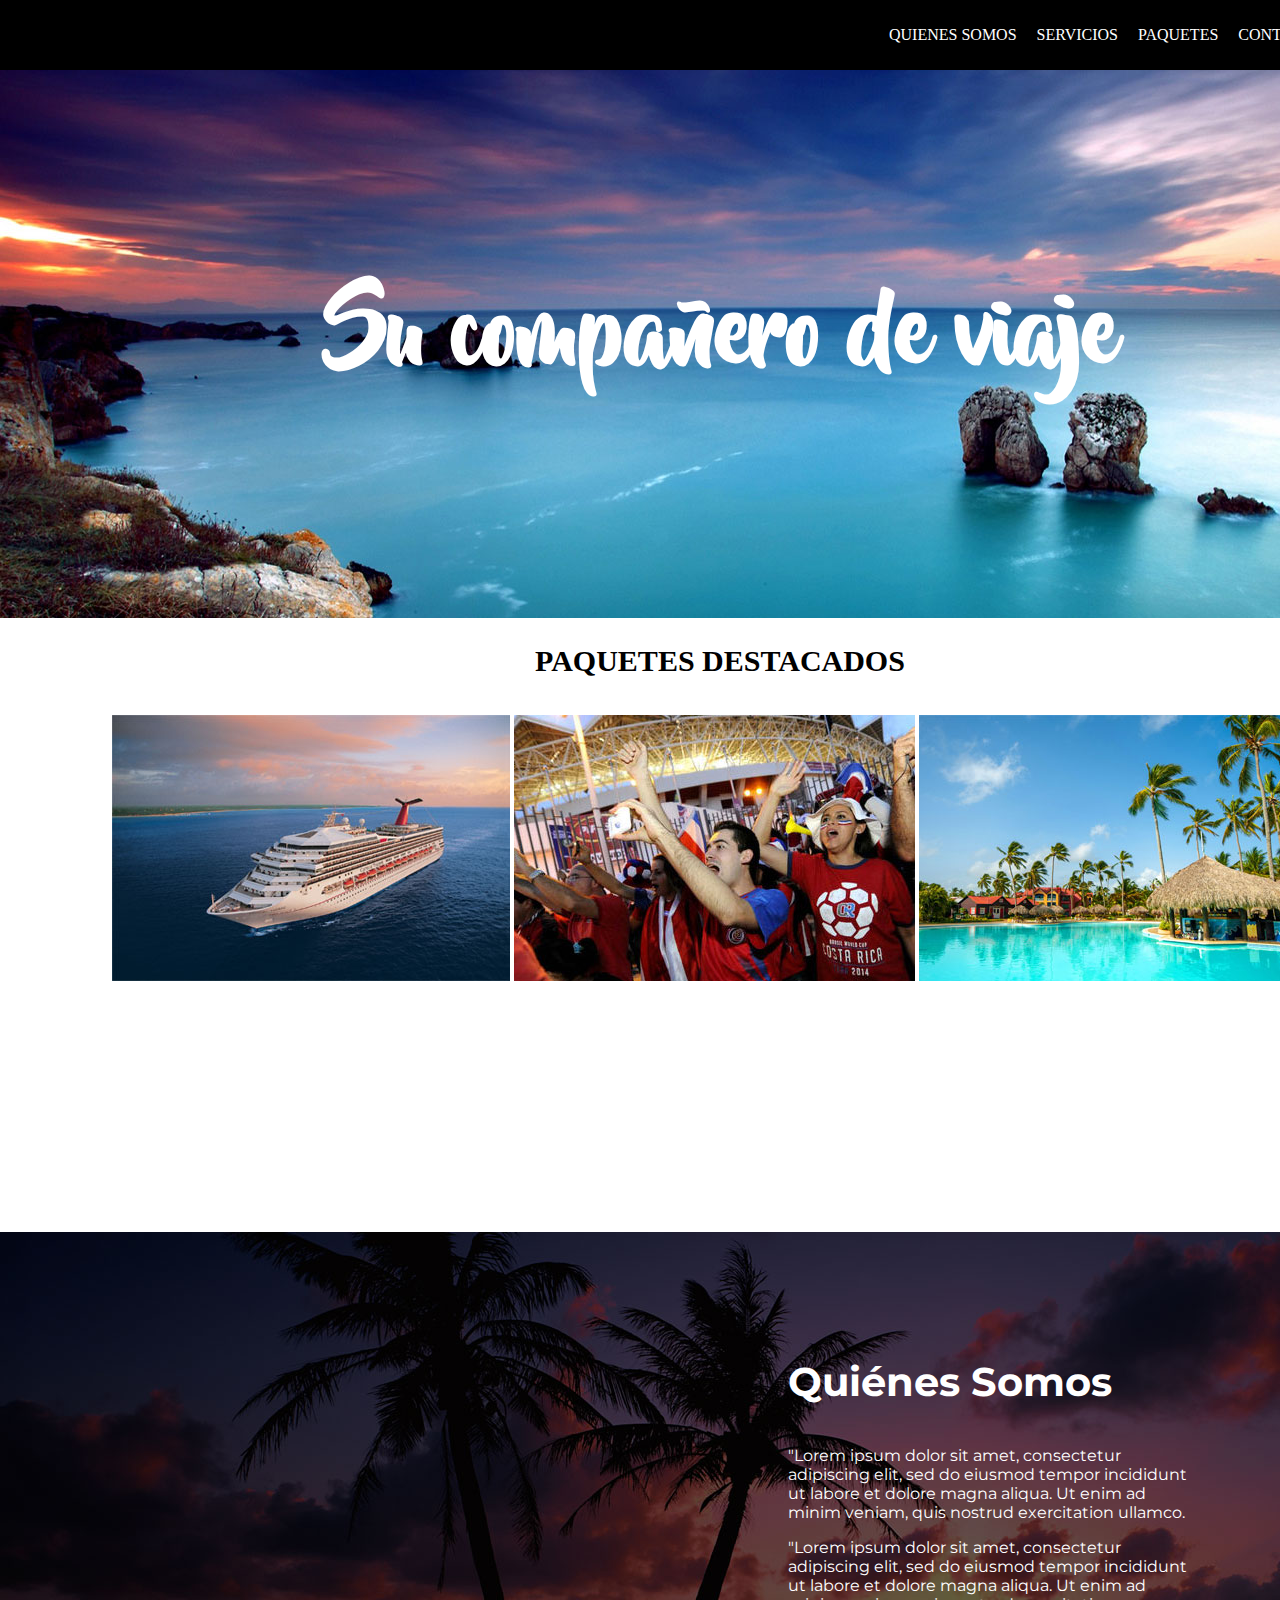
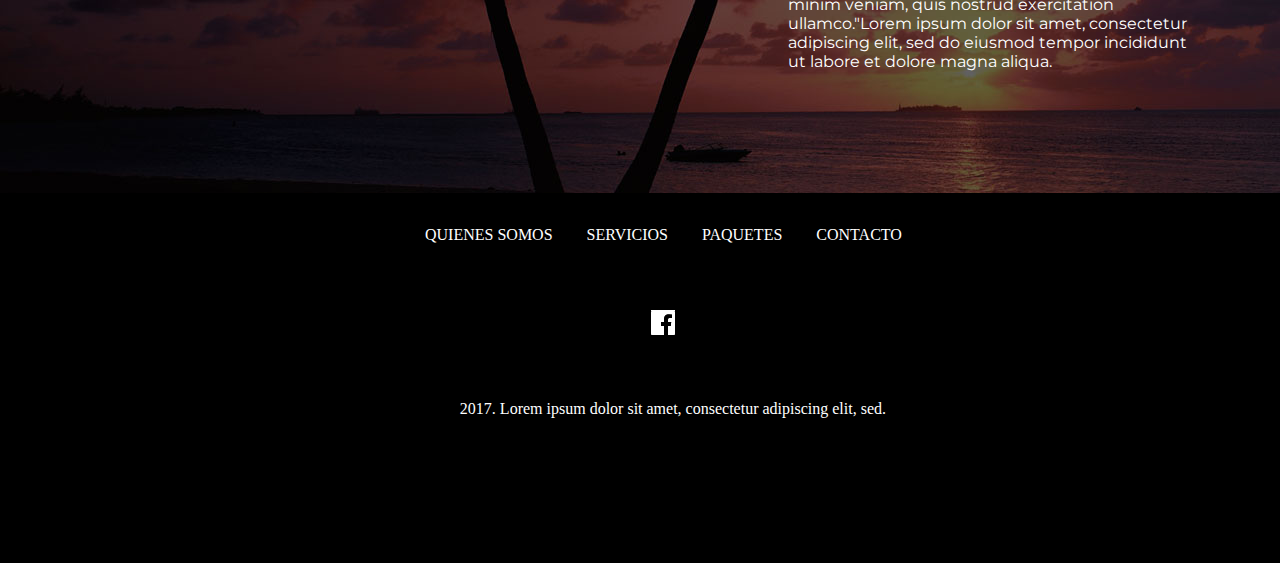
<file: Examen/index.html>
<!DOCTYPE>
<html lang="en">
<head>
    <meta charset="utf-8">
	<title>Examen</title>
	<link rel="stylesheet" href="css/style.css">
	<link href="https://fonts.googleapis.com/css?family=Oleo+Script+Swash+Caps" rel="stylesheet">
	<link href="https://fonts.googleapis.com/css?family=Montserrat" rel="stylesheet">
</head>
<body>
   <main>
   	   <header>
   	   	  <ul>
   	   	  	<a href="#"><li>Quienes Somos</li></a>
   	   	  	<a href="#"><li>Servicios</li></a>
   	   	  	<a href="#"><li>Paquetes</li></a>
   	   	  	<a href="#"><li>Contacto</li></a>
   	   	  </ul>
   	   	  <a href="#"><img class="logoFace" src="image/face.png" alt="logo de facebook"></a>
   	   </header>
   	   <section>
   	   	   <img src="image/primera.jpg" alt="image playa">
   	   	   <h1>Su compañero de viaje</h1>
   	   	   <h2>Paquetes destacados</h2>
   	   	   <div class="listImg">
   	   	   	  <img src="image/crucero.jpg" alt="">
   	   	   	  <img src="image/sele.jpg" alt="">
   	   	   	  <img src="image/isla.jpg" alt="">
   	   	   </div>
        </section>
        <section>
        	<img src="image/palmeras.jpg" alt="palmeras">
        	<div class="info">
        		<h3>Quiénes Somos</h3>
        		<p>"Lorem ipsum dolor sit amet, consectetur adipiscing elit, sed do eiusmod tempor incididunt ut labore et dolore magna aliqua. Ut enim ad minim veniam, quis nostrud exercitation ullamco.</p>
        		<p>"Lorem ipsum dolor sit amet, consectetur adipiscing elit, sed do eiusmod tempor incididunt ut labore et dolore magna aliqua. Ut enim ad minim veniam, quis nostrud exercitation ullamco."Lorem ipsum dolor sit amet, consectetur adipiscing elit, sed do eiusmod tempor incididunt ut labore et dolore magna aliqua.</p>
        	</div>
        </section>
        <footer>
          <ul class="linkFooter">
   	   	  	<a href="#"><li>Quienes Somos</li></a>
   	   	  	<a href="#"><li>Servicios</li></a>
   	   	  	<a href="#"><li>Paquetes</li></a>
   	   	  	<a href="#"><li>Contacto</li></a>
   	   	  </ul>
   	   	   <a href="#"><img class="logoFooter" src="image/face.png" alt="logo de facebook"></a>
   	   	   <p class="pFooter">2017.   Lorem ipsum dolor sit amet, consectetur adipiscing elit, sed.</p>
        </footer>
   </main>
</body>
</html>
</file>
<file: Examen/css/style.css>
body {
  margin: 0 auto; }

main {
  width: 1440px; }

header {
  background-color: #000; }

a {
  text-decoration: none; }

ul {
  list-style: none;
  display: inline-flex;
  position: relative;
  left: 839px; }

li {
  padding: 10px;
  text-transform: uppercase; }

footer {
  background-color: #000;
  height: 370px; }

.linkFooter {
  position: relative;
  left: 368px; }

.linkFooter > a > li {
  padding: 17px; }

.pFooter {
  float: right;
  text-align: center;
  position: relative;
  top: 191px;
  right: 154px; }

* {
  color: #fff; }

@font-face {
  font-family: 'beyond';
  src: url("../Font/beyond_the_mountains-webfont.woff2") format("woff2"), url("../Fontbeyond_the_mountains-webfont.woff") format("woff");
  font-weight: normal;
  font-style: normal; }
h1 {
  font-family: 'beyond', sans-serif;
  font-size: 90px;
  position: relative;
  bottom: 418px;
  text-align: center; }

h2 {
  color: #000;
  text-align: center;
  font-size: 30px;
  position: relative;
  bottom: 260px;
  text-transform: uppercase; }

h3 {
  font-size: 40px; }

.info {
  width: 400px;
  float: right;
  position: relative;
  right: 252px;
  bottom: 476px;
  font-family: 'Montserrat', sans-serif; }

.logoFace {
  position: relative;
  left: 858px;
  top: 7px; }

.listImg {
  float: right;
  position: relative;
  right: 122px;
  bottom: 247px; }

img.logoFooter {
  position: relative;
  left: 96px;
  top: 95px; }

/*# sourceMappingURL=style.css.map */
</file>
